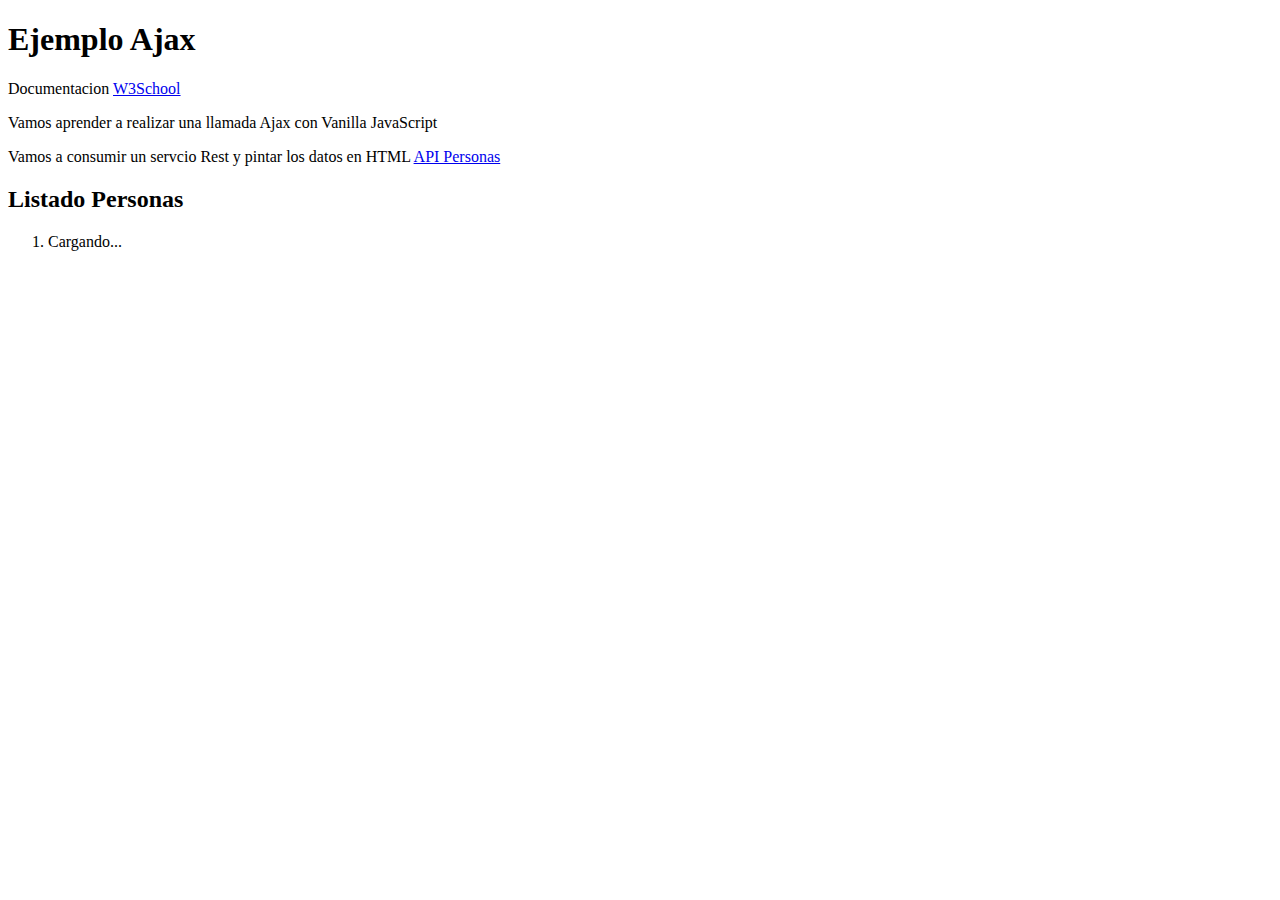
<file: appclient/actividades/ajax.html>
<!DOCTYPE html>
<html lang="en">
<head>
    <meta charset="UTF-8">
    <meta name="viewport" content="width=device-width, initial-scale=1.0">
    <title>Document</title>
</head>
<body>
    <h1>Ejemplo Ajax</h1>
    <p>Documentacion <a href="https://www.w3schools.com/xml/ajax_intro.asp" target="_blank">W3School</a></p>
    <p>Vamos aprender a realizar una llamada Ajax con Vanilla JavaScript</p>
    <p>Vamos a consumir un servcio Rest y pintar los datos en HTML <a href="https://randomuser.me/" target="_blank">API Personas</a></p>

    <h2>Listado Personas</h2>
    <ol id="listado">
        <li>Cargando...</li>
    </ol>

    <script>
        window.addEventListener('load', init() );

        function init(){
            console.debug('Document Load and Ready');

            const url = 'https://randomuser.me/api/?results=5';
            //creamos un objeto para realizar la REQUEST con ajax
            var xhttp = new XMLHttpRequest();

            //CUIDADO este metodo funciona de forma asincrona
            // deberemos meter nuestro codigo aqui dentro para trabajar con los datos en json
            xhttp.onreadystatechange = function() {
                // recibimos la RESPONSE
                if (this.readyState == 4 && this.status == 200) {
                    console.info('peticion GET ' + url);
                    console.debug( this.responseText );

                    // parsear texto a Json
                    const jsonData = JSON.parse(this.responseText);    
                    console.debug( jsonData );

                    // array con personas
                    const personas = jsonData.results;

                    let lista = document.getElementById('listado');
                    lista.innerHTML = '';

                    for(let i=0; i < personas.length; i++ ){
                        const persona = personas[i];
                        console.debug( persona.name.first );
                        
                        lista.innerHTML += `<li>
                                                <img src="${persona.picture.thumbnail}" alt="avatar">
                                                ${persona.name.first}
                                            </li>`;

                    }// for



                }// his.readyState == 4 && this.status == 200

            };// onreadystatechange

            // preparamos la petición GET
            xhttp.open("GET", url , true);
            // enviar la peticion asincrona, meter el codigo en onreadystatechange
            xhttp.send();




        }        
    </script>

</body>
</html>
</file>
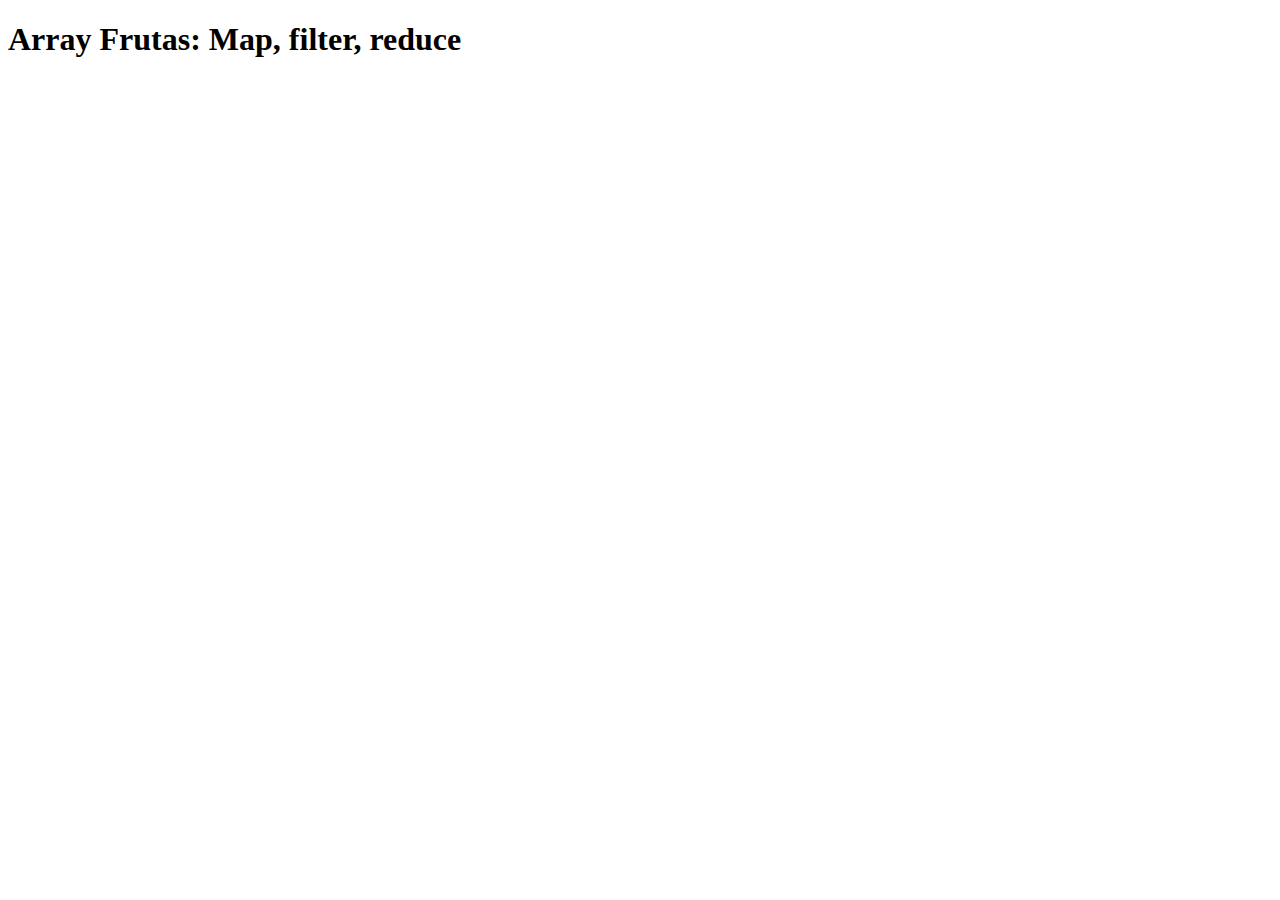
<file: appclient/actividades/arrays-frutas.html>
<!DOCTYPE html>
<html lang="en">
<head>
    <meta charset="UTF-8">
    <meta name="viewport" content="width=device-width, initial-scale=1.0">
    <title>Document</title>
</head>
<body>
    <h1>Array Frutas: Map, filter, reduce</h1>

<script>

const frutas = [
            {
                "nombre": "fresa",
                "precio": 4.56,
                "oferta": true,
                "descuento" : 50,
                "colores" : [ "rojo" ]
            },
            {
                "nombre": "manzana",
                "precio": 1.99,
                "oferta": false,
                "descuento" : 50,
                "colores" : [ "rojo","verde","amarillo" ]
            },
            {
                "nombre": "kiwi",
                "precio": 3.00,
                "oferta": false,
                "descuento" : 10,
                "colores" : [ "verde","amarillo" ]
            }
            
        ];

    console.info(frutas);        

//	Array solo con nombres de frutas ( map )
console.info('Array solo con nombres de frutas ( map )');
console.info( frutas.map( el => el.nombre ) );
/*
console.info( frutas.map( (el) => { 
                                    // otras sentencias de codigo
                                      return  el.nombre;
                                    }) );
*/

//	Array solo con nombres de frutas que están en oferta ( map + filter )
console.info('Array solo con nombres de frutas que están en oferta');
console.info( frutas.filter( el => el.oferta )
                    .map( el => el.nombre ) 
            );


//	Precio TOTAL de todas las frutas ( map + reduce )
console.info('Precio TOTAL de todas las frutas');
console.info( frutas.map( el => el.precio )
                    .reduce( (p,c) => p + c, 0 )
            );

//	Precio TOTAL de todas las frutas, pero aplicando el descuento si están en oferta ( map, filter, reduce )
console.info('Precio TOTAL de todas las frutas, pero aplicando el descuento si están en oferta ( map, filter, reduce )');
/*
console.info( frutas.map( el => { 
                                    if( el.oferta ){
                                        return ( el.precio - ( el.precio * el.descuento /100 ));
                                    }else{
                                        return el.precio;
                                    }    
                                }).reduce( (p,c) => p + c, 0 )
            );
*/

console.info( frutas
                    .map( el => ( el.oferta ) ? el.precio - ( el.precio * el.descuento /100 ) : el.precio)
                    .reduce( (p,c) => p + c, 0 ));




//	Set solo con los colores de las frutas sin repeticion
console.info('Array solo con los colores de las frutas ');
console.info( [...new Set(
                            frutas.map(el => el.colores )
                                  .reduce( (p,c,i,a) => { 
                                                        const resultado = p.concat(c);
                                                        return resultado;
                                                    } )
                )]
            );

// ["rojo"] concat ["rojo","amarrillo","verde"] =>   ["rojo","rojo","amarrillo","verde"]



</script>

</body>
</html>
</file>
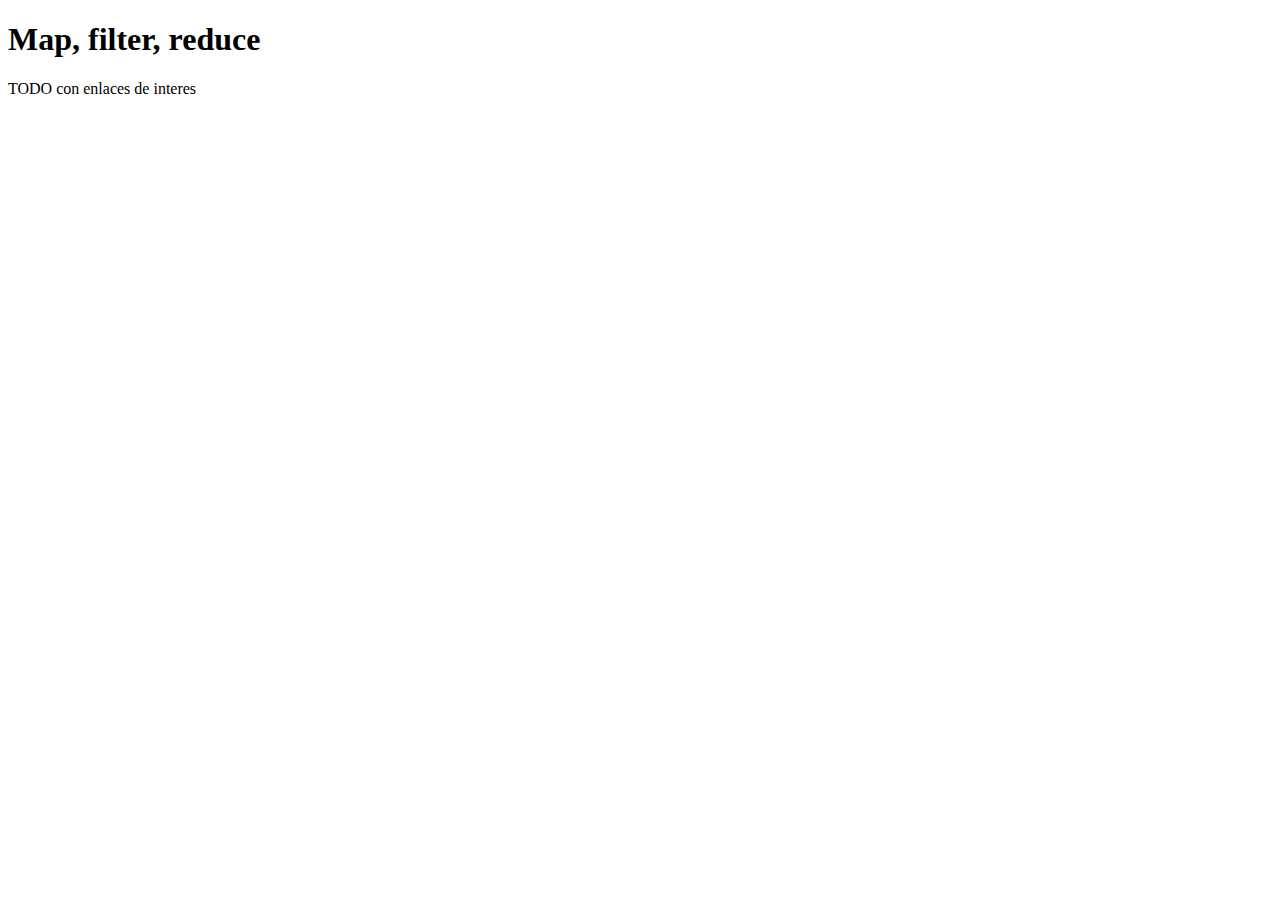
<file: appclient/actividades/arrays.html>
<!DOCTYPE html>
<html lang="en">
<head>
    <meta charset="UTF-8">
    <meta name="viewport" content="width=device-width, initial-scale=1.0">
    <title>Document</title>
</head>
<body>
    <h1>Map, filter, reduce</h1>
    <p>TODO con enlaces de interes</p>

    <script>

        const frutas = [
            {
                "nombre": "fresa",
                "precio": 4.56,
                "colores" : [ "rojo" ]
            },
            {
                "nombre": "manzana",
                "precio": 1.99,
                "colores" : [ "rojo","verde","amarillo" ]
            },
            {
                "nombre": "kiwi",
                "precio": 3.00,
                "colores" : [ "verde","amarillo" ]
            }
            
        ];

        console.info(frutas);

        //ejemplo de map, quiero solo los nombres de las frutas
        const frutasNombres = frutas.map( fruta => { 
            console.debug(fruta);
            return fruta.nombre;
        });
        console.info(frutasNombres);

        //reducir el array para sacer el total de precio, cuidado primero un map
        const valorInicial = 0;
        const totalPrecio = frutas.map( el => el.precio ).reduce( (previous, current) => {

            console.debug('previous ' + previous);
            console.debug('current ' + current);

            return previous + current;

        }, valorInicial );
        console.info('totalPrecio= ' + totalPrecio);


        // filtrar frutas que precio > 3
        const frutasFiltradas = frutas.filter( el => {
            return el.precio >= 3;
        });
        console.info('frutasFiltradas %o ', frutasFiltradas);


    </script>


</body>
</html>
</file>
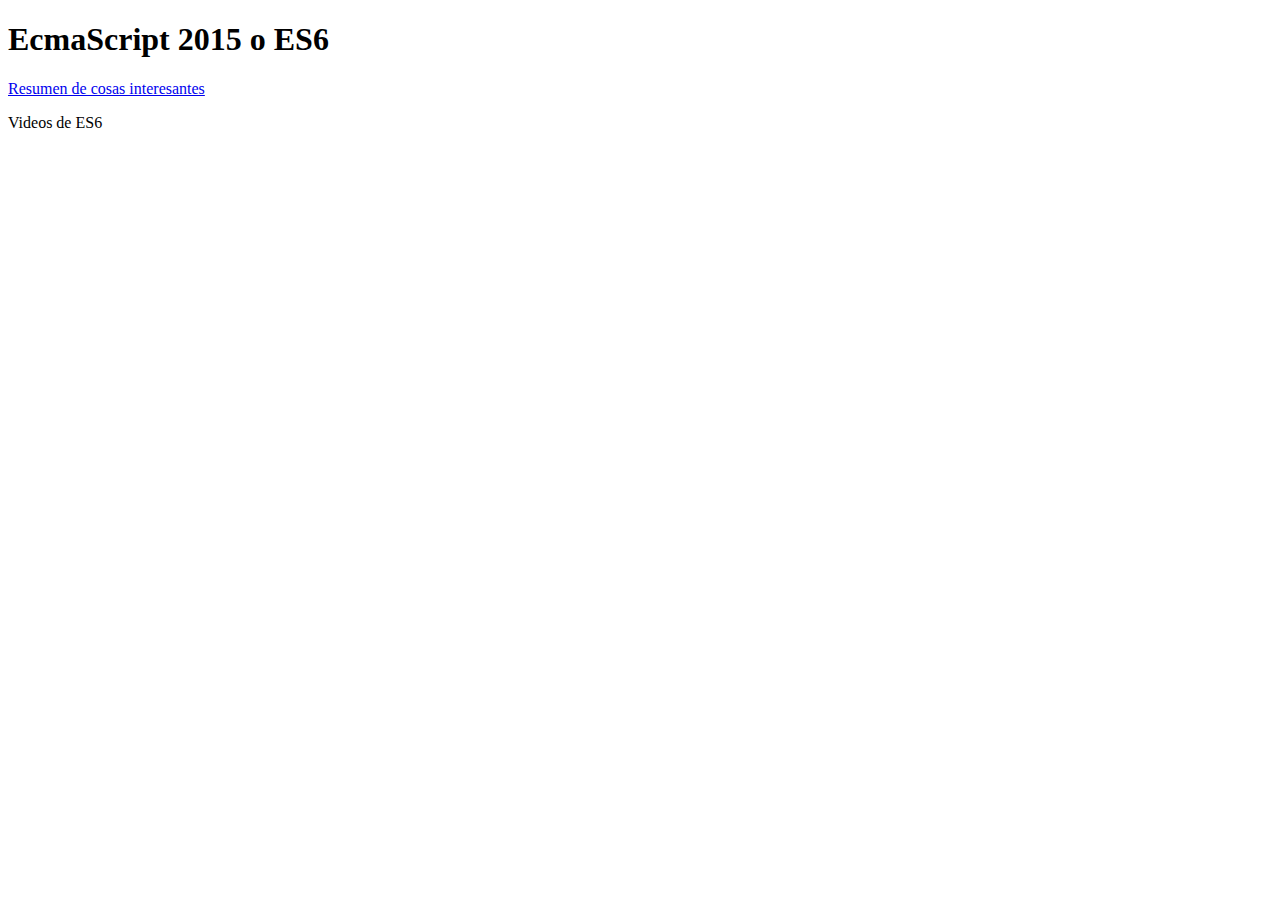
<file: appclient/actividades/es6.html>
<!DOCTYPE html>
<html lang="en">
<head>
    <meta charset="UTF-8">
    <meta name="viewport" content="width=device-width, initial-scale=1.0">
    <title>Document</title>
</head>
<body>
    <h1>EcmaScript 2015 o ES6</h1>
    <p><a href="https://carlosazaustre.es/ecmascript6" target="_blank">Resumen de cosas interesantes</a></p>
    <p>Videos de ES6</p>


    <script>


        function saludar (valor = "foo") {
            console.info(`hola ${valor}`);
        };

        saludar('Ander');
        saludar();


        console.log(`hola 
                        que
                    ase`);

        let frutas = ["pera","manzna","kingui"];

        console.debug('foreach');
        frutas.forEach( function(fruta){
            console.debug(fruta);
        });

        console.debug('arrow funtion');
        // arrow function => , viene a sustiruir function
        frutas.forEach( fruta => console.debug(fruta));

        // si hay varias sentencias, hay que usar {}
        frutas.forEach( fruta => {
            console.debug('otra sentencia');
            console.debug(fruta);
        });

        // ES5
        var miFuncion = function(num) {
            return num + num;
        }

        // ES6
        var sumar = (num) => num + num;

        console.debug( sumar(5) );

    </script>
    
</body>
</html>
</file>
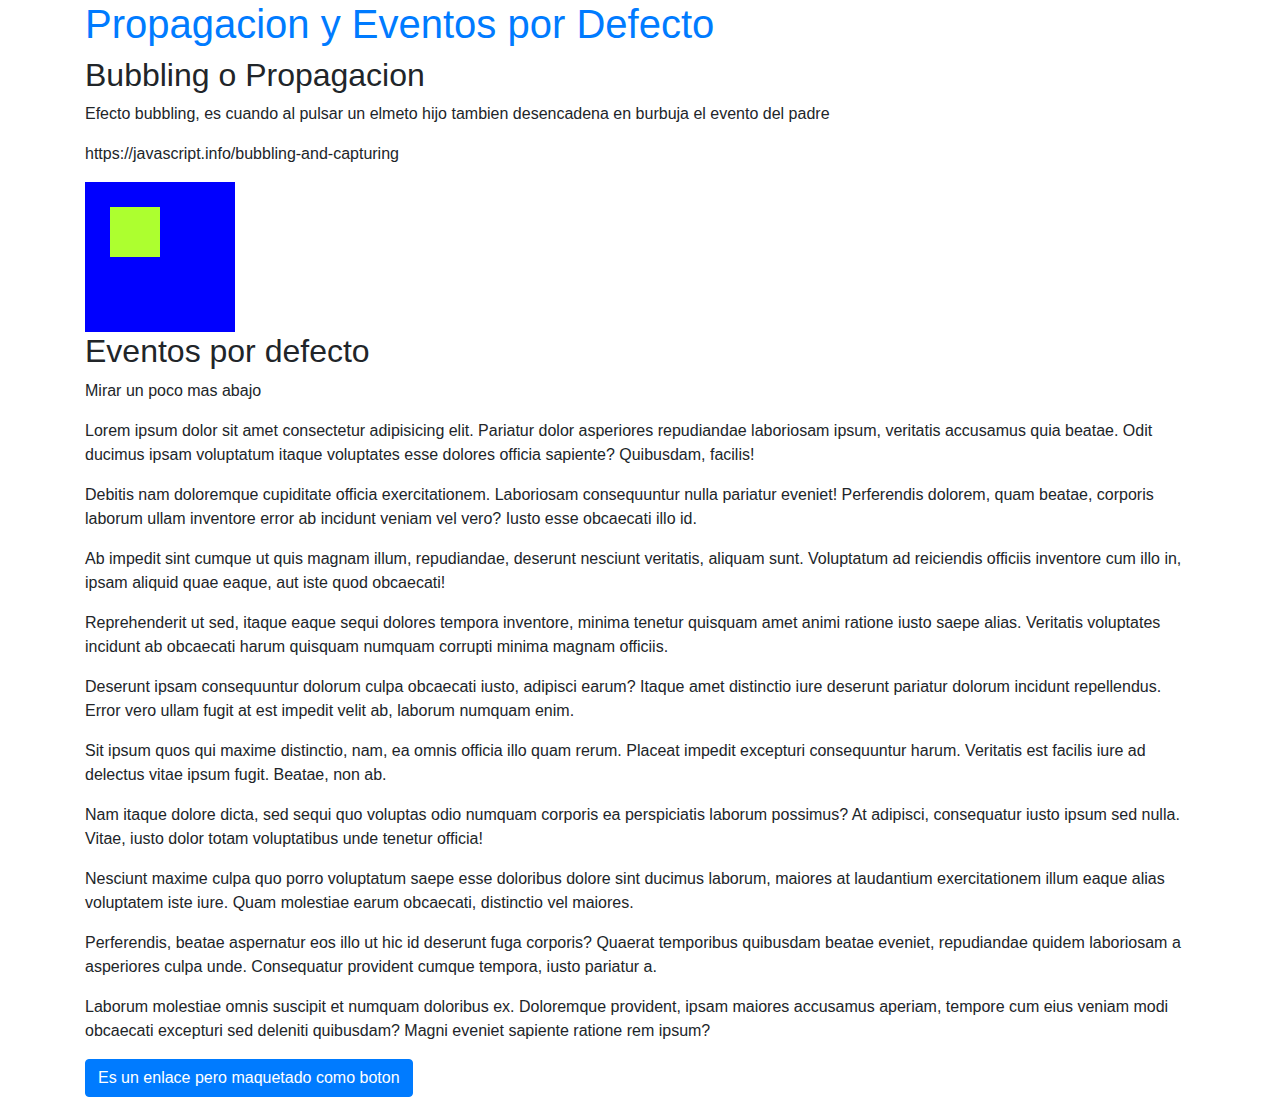
<file: appclient/actividades/javascrip-bubbling-prevent.html>
<!DOCTYPE html>
<html lang="en">
<head>
    <meta charset="UTF-8">
    <meta name="viewport" content="width=device-width, initial-scale=1.0">
    <link rel="stylesheet" href="https://stackpath.bootstrapcdn.com/bootstrap/4.4.1/css/bootstrap.min.css" >
    <title>Document</title>
</head>
<body class="container">
    
    <style>
        .box{
            display: inline-block;
            height: 150px;
            width: 150px;
            background-color: blue;
        }

        .verde{
            height: 50px;
            width: 50px;
            background-color: greenyellow;
            margin: 25px 0 0 25px;
        }

    </style>

    <h1 class="text-primary">Propagacion y Eventos por Defecto</h1>

    <h2>Bubbling o Propagacion</h2>
    <p>Efecto bubbling, es cuando al pulsar un elmeto hijo tambien desencadena en burbuja el evento del padre</p>
    <p>https://javascript.info/bubbling-and-capturing</p>

    <div class="box" onclick="saludar('azul')">
        <div class="box verde" onclick="saludar('verde')" ></div>
    </div>

    <script>
        function saludar(  nombre ){
            alert('Haz hecho click en ' + nombre);
            event.stopPropagation();
        }

    </script>


    <h2>Eventos por defecto</h2>
    <p>Mirar un poco mas abajo</p>
    <p>Lorem ipsum dolor sit amet consectetur adipisicing elit. Pariatur dolor asperiores repudiandae laboriosam ipsum, veritatis accusamus quia beatae. Odit ducimus ipsam voluptatum itaque voluptates esse dolores officia sapiente? Quibusdam, facilis!</p>
    <p>Debitis nam doloremque cupiditate officia exercitationem. Laboriosam consequuntur nulla pariatur eveniet! Perferendis dolorem, quam beatae, corporis laborum ullam inventore error ab incidunt veniam vel vero? Iusto esse obcaecati illo id.</p>
    <p>Ab impedit sint cumque ut quis magnam illum, repudiandae, deserunt nesciunt veritatis, aliquam sunt. Voluptatum ad reiciendis officiis inventore cum illo in, ipsam aliquid quae eaque, aut iste quod obcaecati!</p>
    <p>Reprehenderit ut sed, itaque eaque sequi dolores tempora inventore, minima tenetur quisquam amet animi ratione iusto saepe alias. Veritatis voluptates incidunt ab obcaecati harum quisquam numquam corrupti minima magnam officiis.</p>
    <p>Deserunt ipsam consequuntur dolorum culpa obcaecati iusto, adipisci earum? Itaque amet distinctio iure deserunt pariatur dolorum incidunt repellendus. Error vero ullam fugit at est impedit velit ab, laborum numquam enim.</p>
    <p>Sit ipsum quos qui maxime distinctio, nam, ea omnis officia illo quam rerum. Placeat impedit excepturi consequuntur harum. Veritatis est facilis iure ad delectus vitae ipsum fugit. Beatae, non ab.</p>
    <p>Nam itaque dolore dicta, sed sequi quo voluptas odio numquam corporis ea perspiciatis laborum possimus? At adipisci, consequatur iusto ipsum sed nulla. Vitae, iusto dolor totam voluptatibus unde tenetur officia!</p>
    <p>Nesciunt maxime culpa quo porro voluptatum saepe esse doloribus dolore sint ducimus laborum, maiores at laudantium exercitationem illum eaque alias voluptatem iste iure. Quam molestiae earum obcaecati, distinctio vel maiores.</p>
    <p>Perferendis, beatae aspernatur eos illo ut hic id deserunt fuga corporis? Quaerat temporibus quibusdam beatae eveniet, repudiandae quidem laboriosam a asperiores culpa unde. Consequatur provident cumque tempora, iusto pariatur a.</p>
    <p>Laborum molestiae omnis suscipit et numquam doloribus ex. Doloremque provident, ipsam maiores accusamus aperiam, tempore cum eius veniam modi obcaecati excepturi sed deleniti quibusdam? Magni eveniet sapiente ratione rem ipsum?</p>
    <a href="#" onclick="hacerAlgo()" class="btn btn-primary">Es un enlace pero maquetado como boton</a>

    <script>

        function hacerAlgo(){
            //alert('No queremos que vaya hasta arriba');
            console.log('prevenir evento por defecto');
            event.preventDefault();
        }

    </script>

</body>
</html>
</file>
